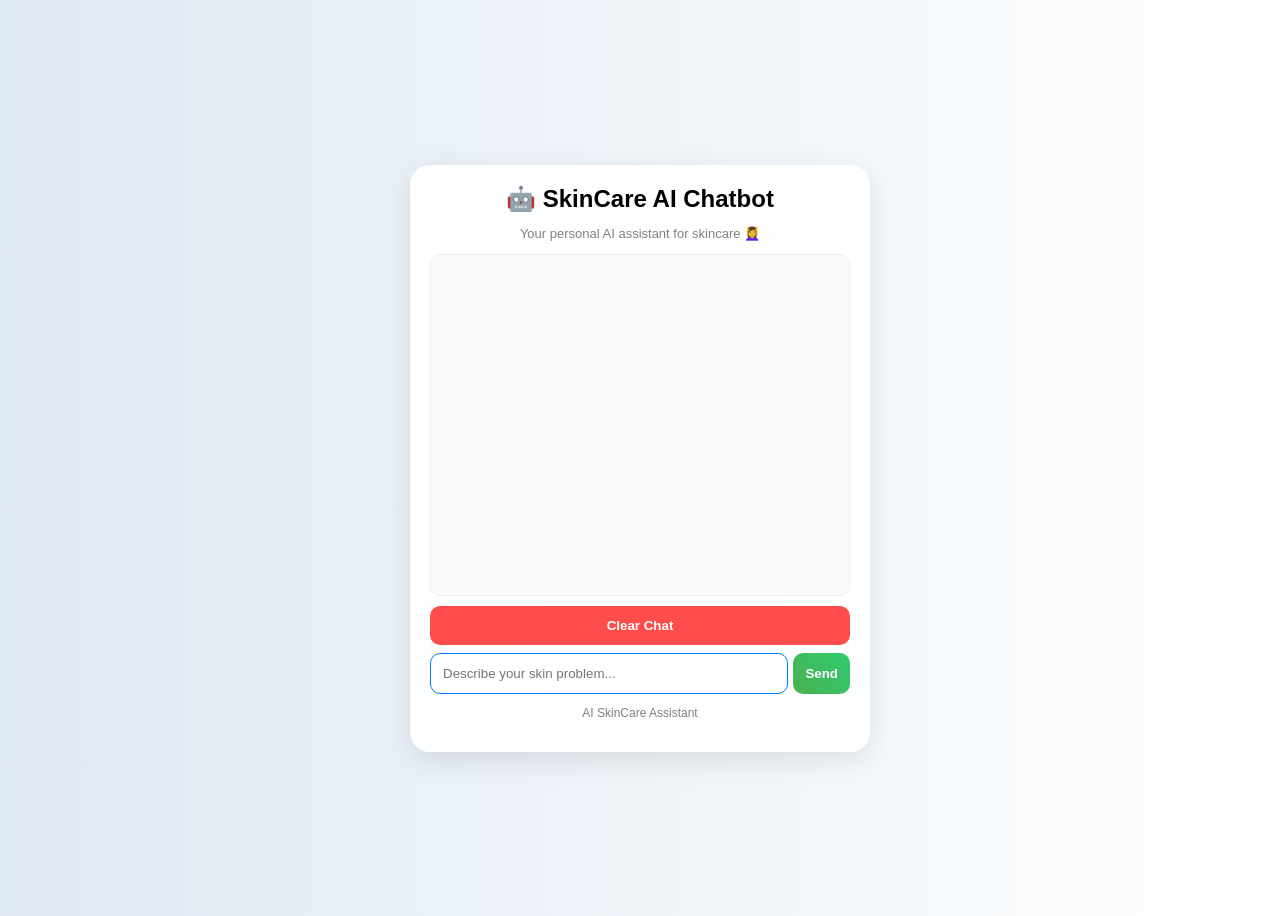
<file: index.html>
<!DOCTYPE html>
<html lang="en">
<head>
    <meta charset="UTF-8">
    <title>SkinCare AI Chatbot</title>
    <link rel="stylesheet" href="style.css">
</head>
<body>

<div id="chatContainer">

    <!-- 🔥 Header -->
    <div class="header">
        <h2>🤖 SkinCare AI Chatbot</h2>
        <p>Your personal AI assistant for skincare 💆‍♀️</p>
    </div>

    <!-- 💬 Chat Area -->
    <div id="chatBox"></div>

    <!-- 🧹 Clear Button -->
    <div class="actions">
        <button onclick="clearChat()" class="clearBtn">Clear Chat</button>
    </div>

    <!-- ✍️ Input Area -->
    <div class="inputArea">
        <input type="text" id="userInput" placeholder="Describe your skin problem...">
        <button onclick="sendMessage()">Send</button>
    </div>

    <!-- 🎓 Footer -->
    <div class="footer">
        <p> AI SkinCare Assistant</p>
    </div>

</div>

<script src="script.js"></script>

</body>
</html>
</file>
<file: style.css>
/* 🌍 Body */
body {
    font-family: 'Segoe UI', Arial;
    background: linear-gradient(to right, #dfe9f3, #ffffff);
    display: flex;
    justify-content: center;
    align-items: center;
    height: 100vh;
}

/* 💬 Chat Container */
#chatContainer {
    width: 420px;
    background: rgba(255, 255, 255, 0.9);
    border-radius: 20px;
    padding: 20px;
    box-shadow: 0 8px 30px rgba(0,0,0,0.1);
    backdrop-filter: blur(10px);
}

/* 🔥 Header */
.header {
    text-align: center;
    margin-bottom: 10px;
}

.header h2 {
    margin: 0;
}

.header p {
    font-size: 13px;
    color: gray;
}

/* 💬 Chat Box */
#chatBox {
    height: 320px;
    overflow-y: auto;
    border-radius: 10px;
    padding: 10px;
    margin-bottom: 10px;
    background: #f9fafc;
    border: 1px solid #eee;
}

/* 🧠 Messages */
.user {
    background: #007bff;
    color: white;
    padding: 10px;
    border-radius: 15px 15px 0 15px;
    margin: 8px;
    text-align: right;
    max-width: 70%;
    margin-left: auto;
    animation: fadeIn 0.3s ease;
}

.bot {
    background: #e4e6eb;
    color: black;
    padding: 10px;
    border-radius: 15px 15px 15px 0;
    margin: 8px;
    max-width: 70%;
    animation: fadeIn 0.3s ease;
}

/* ✨ Animation */
@keyframes fadeIn {
    from {
        opacity: 0;
        transform: translateY(5px);
    }
    to {
        opacity: 1;
        transform: translateY(0);
    }
}

/* ⌨️ Input Area */
.inputArea {
    display: flex;
    gap: 5px;
}

/* 📝 Input */
input {
    flex: 1;
    padding: 12px;
    border-radius: 10px;
    border: 1px solid #ccc;
    outline: none;
    transition: 0.3s;
}

input:focus {
    border-color: #007bff;
}

/* 🔘 Buttons */
button {
    padding: 12px;
    background: linear-gradient(45deg, #4CAF50, #2ecc71);
    color: white;
    border: none;
    border-radius: 10px;
    cursor: pointer;
    transition: 0.3s;
    font-weight: bold;
}

button:hover {
    transform: scale(1.05);
    background: linear-gradient(45deg, #43a047, #27ae60);
}

/* 🧹 Clear Button */
.clearBtn {
    background: #ff4d4d;
    width: 100%;
    margin-bottom: 8px;
}

.clearBtn:hover {
    background: #cc0000;
}

/* 📜 Scrollbar */
#chatBox::-webkit-scrollbar {
    width: 6px;
}

#chatBox::-webkit-scrollbar-thumb {
    background: rgba(0,0,0,0.2);
    border-radius: 5px;
}

/* 🎓 Footer */
.footer {
    text-align: center;
    font-size: 12px;
    color: gray;
    margin-top: 10px;
}
</file>
<file: frontend/style.css>
/* 🌍 Body */
body {
    font-family: 'Segoe UI', Arial;
    background: linear-gradient(to right, #dfe9f3, #ffffff);
    display: flex;
    justify-content: center;
    align-items: center;
    height: 100vh;
}

/* 💬 Chat Container */
#chatContainer {
    width: 420px;
    background: rgba(255, 255, 255, 0.9);
    border-radius: 20px;
    padding: 20px;
    box-shadow: 0 8px 30px rgba(0,0,0,0.1);
    backdrop-filter: blur(10px);
}

/* 🔥 Header */
.header {
    text-align: center;
    margin-bottom: 10px;
}

.header h2 {
    margin: 0;
}

.header p {
    font-size: 13px;
    color: gray;
}

/* 💬 Chat Box */
#chatBox {
    height: 320px;
    overflow-y: auto;
    border-radius: 10px;
    padding: 10px;
    margin-bottom: 10px;
    background: #f9fafc;
    border: 1px solid #eee;
}

/* 🧠 Messages */
.user {
    background: #007bff;
    color: white;
    padding: 10px;
    border-radius: 15px 15px 0 15px;
    margin: 8px;
    text-align: right;
    max-width: 70%;
    margin-left: auto;
    animation: fadeIn 0.3s ease;
}

.bot {
    background: #e4e6eb;
    color: black;
    padding: 10px;
    border-radius: 15px 15px 15px 0;
    margin: 8px;
    max-width: 70%;
    animation: fadeIn 0.3s ease;
}

/* ✨ Animation */
@keyframes fadeIn {
    from {
        opacity: 0;
        transform: translateY(5px);
    }
    to {
        opacity: 1;
        transform: translateY(0);
    }
}

/* ⌨️ Input Area */
.inputArea {
    display: flex;
    gap: 5px;
}

/* 📝 Input */
input {
    flex: 1;
    padding: 12px;
    border-radius: 10px;
    border: 1px solid #ccc;
    outline: none;
    transition: 0.3s;
}

input:focus {
    border-color: #007bff;
}

/* 🔘 Buttons */
button {
    padding: 12px;
    background: linear-gradient(45deg, #4CAF50, #2ecc71);
    color: white;
    border: none;
    border-radius: 10px;
    cursor: pointer;
    transition: 0.3s;
    font-weight: bold;
}

button:hover {
    transform: scale(1.05);
    background: linear-gradient(45deg, #43a047, #27ae60);
}

/* 🧹 Clear Button */
.clearBtn {
    background: #ff4d4d;
    width: 100%;
    margin-bottom: 8px;
}

.clearBtn:hover {
    background: #cc0000;
}

/* 📜 Scrollbar */
#chatBox::-webkit-scrollbar {
    width: 6px;
}

#chatBox::-webkit-scrollbar-thumb {
    background: rgba(0,0,0,0.2);
    border-radius: 5px;
}

/* 🎓 Footer */
.footer {
    text-align: center;
    font-size: 12px;
    color: gray;
    margin-top: 10px;
}
</file>
